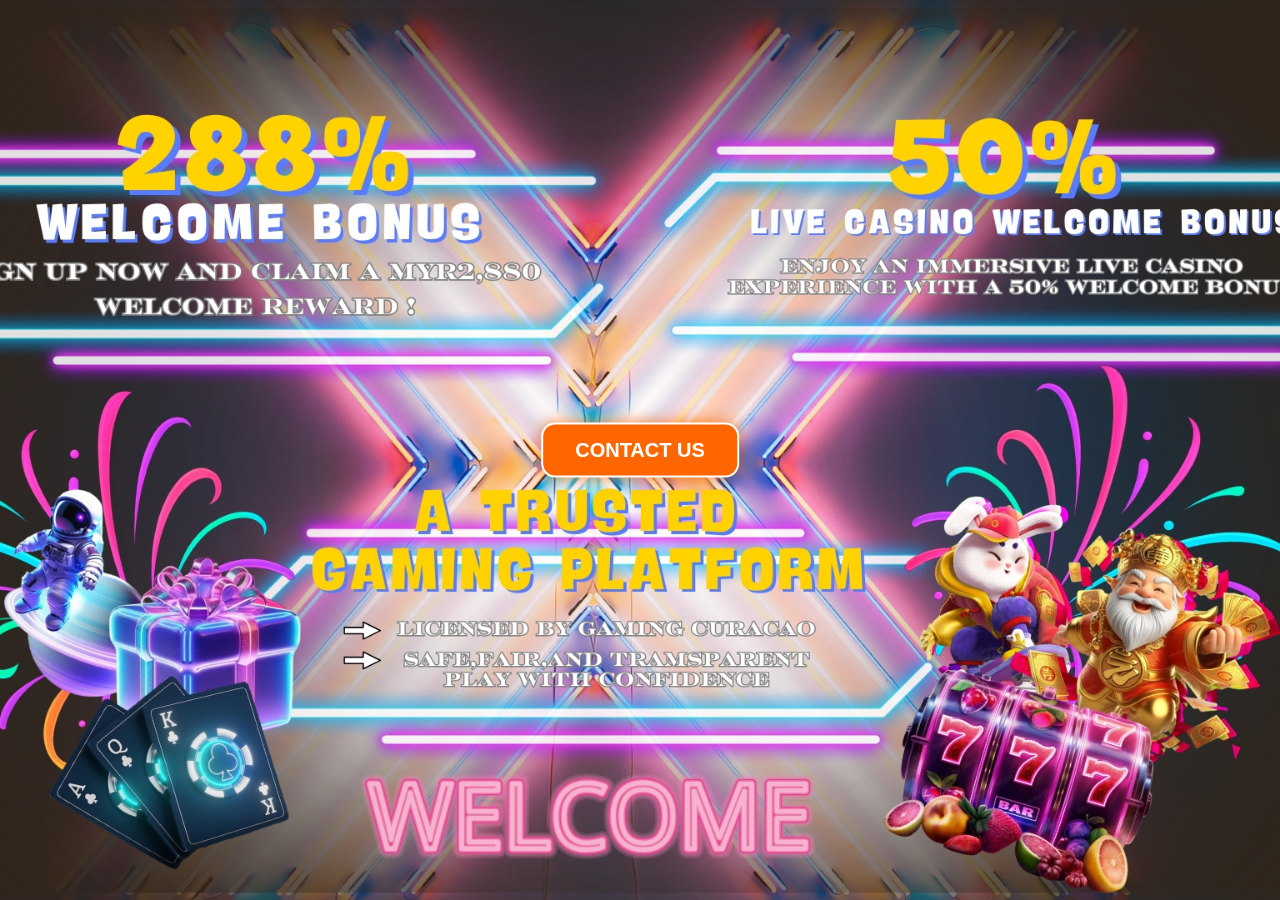
<file: index.html>
<!DOCTYPE html>
<html lang="zh-CN">
<head>
  <meta charset="UTF-8" />
  <meta name="viewport" content="width=device-width, initial-scale=1.0"/>
  <title>立即进入</title>
  <style>
    * {
      box-sizing: border-box;
      margin: 0;
      padding: 0;
    }

    html, body {
      height: 100%;
      width: 100%;
      font-family: Arial, sans-serif;
      overflow: hidden;
    }

    .wrapper {
      position: relative;
      width: 100%;
      height: 100vh;
    }

    .background-img {
      position: absolute;
      top: 0;
      left: 0;
      width: 100%;
      height: 100%;
      object-fit: cover;
      z-index: -1;
      display: none;
    }

    .background-desktop {
      display: block;
    }

    .btn {
      padding: 14px 32px;
      font-size: 20px;
      font-weight: bold;
      color: white;
      background-color: #ff6600;
      border: 2px solid #ffffff;
      border-radius: 14px;
      text-decoration: none;
      box-shadow: 0 0 15px rgba(255, 102, 0, 0.8);
      white-space: nowrap;
      position: relative;
      z-index: 10;
    }

    .float-animation {
      animation: float 3s ease-in-out infinite;
      will-change: transform;
    }

    @keyframes float {
      0% { transform: translateY(0); }
      50% { transform: translateY(-8px); }
      100% { transform: translateY(0); }
    }

    .desktop-btn-wrapper {
      position: absolute;
      top: 50%;
      left: 50%;
      transform: translate(-50%, -50%);
      display: flex;
      justify-content: center;
      align-items: center;
      z-index: 2;
    }

    .mobile-btn-wrapper {
      display: none;
      position: absolute;
      top: 280px;
      left: 50%;
      transform: translateX(-50%);
      z-index: 2;
    }

    @media (max-width: 768px) {
      .background-desktop {
        display: none;
      }

      .background-mobile {
        display: block;
      }

      .desktop-btn-wrapper {
        display: none;
      }

      .mobile-btn-wrapper {
        display: block;
      }

      .btn {
        font-size: 16px;
        padding: 10px 24px;
      }
    }
  </style>
</head>
<body>
  <div class="wrapper">
    <!-- 背景图 -->
    <img src="images/VINA02.jpg" alt="电脑背景" class="background-img background-desktop" loading="lazy">
    <img src="images/VINA001.jpg" alt="手机背景" class="background-img background-mobile" loading="lazy">

    <!-- 电脑按钮 -->
    <div class="desktop-btn-wrapper">
      <a class="btn float-animation" href="http://timex77.com/en/registration?as=FBNL" target="_blank">CONTACT US</a>
    </div>

    <!-- 手机按钮 -->
    <div class="mobile-btn-wrapper">
      <a class="btn" id="mobileBtn" href="http://timex77.com/en/registration?as=FBNL" target="_blank">CONTACT US</a>
    </div>
  </div>

  <script>
    window.addEventListener("load", function () {
      const btn = document.getElementById("mobileBtn");
      const isMobile = window.innerWidth <= 768;

      if (btn && isMobile) {
        // 加一点延迟确保 DOM 已渲染完成
        setTimeout(() => {
          btn.classList.add("float-animation");
          console.log("✅ 动画类已添加到移动按钮！");
        }, 300); 
      }
    });
  </script>
</body>
</html>
</file>
